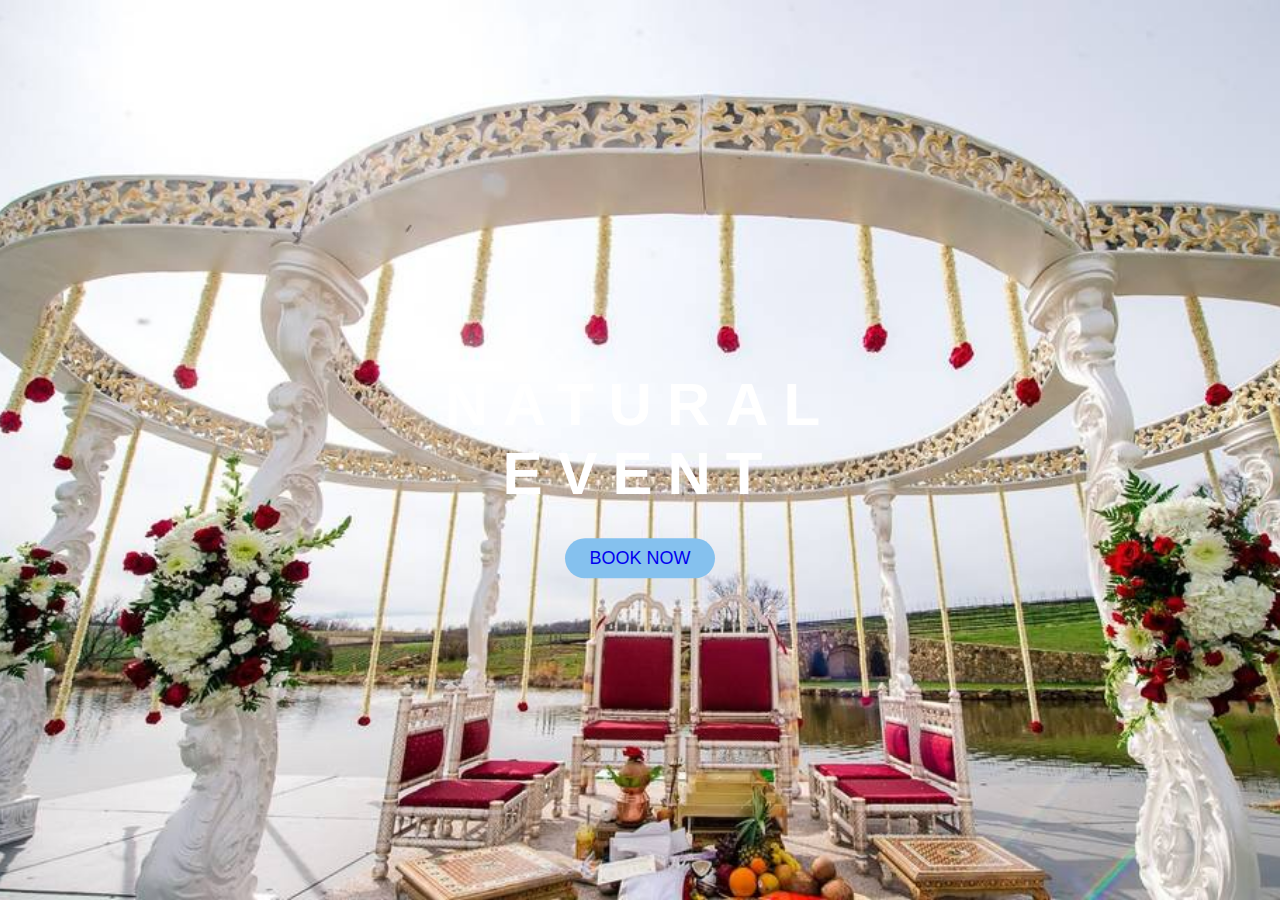
<file: index.html>
<!DOCTYPE html>
<html lang="en">
<head>
    <meta charset="UTF-8">
    <meta name="viewport" content="width=device-width, initial-scale=1.0">
    <title>Document</title>
    <link rel="stylesheet" href="style.css">
</head>
<body>
    <div class="section_top">
        <div class="content">
            <h1>Natural Event</h1>
            <a href="Google sheet.html">Book Now</a>
        </div>
    </div>
</body>
</html>
</file>
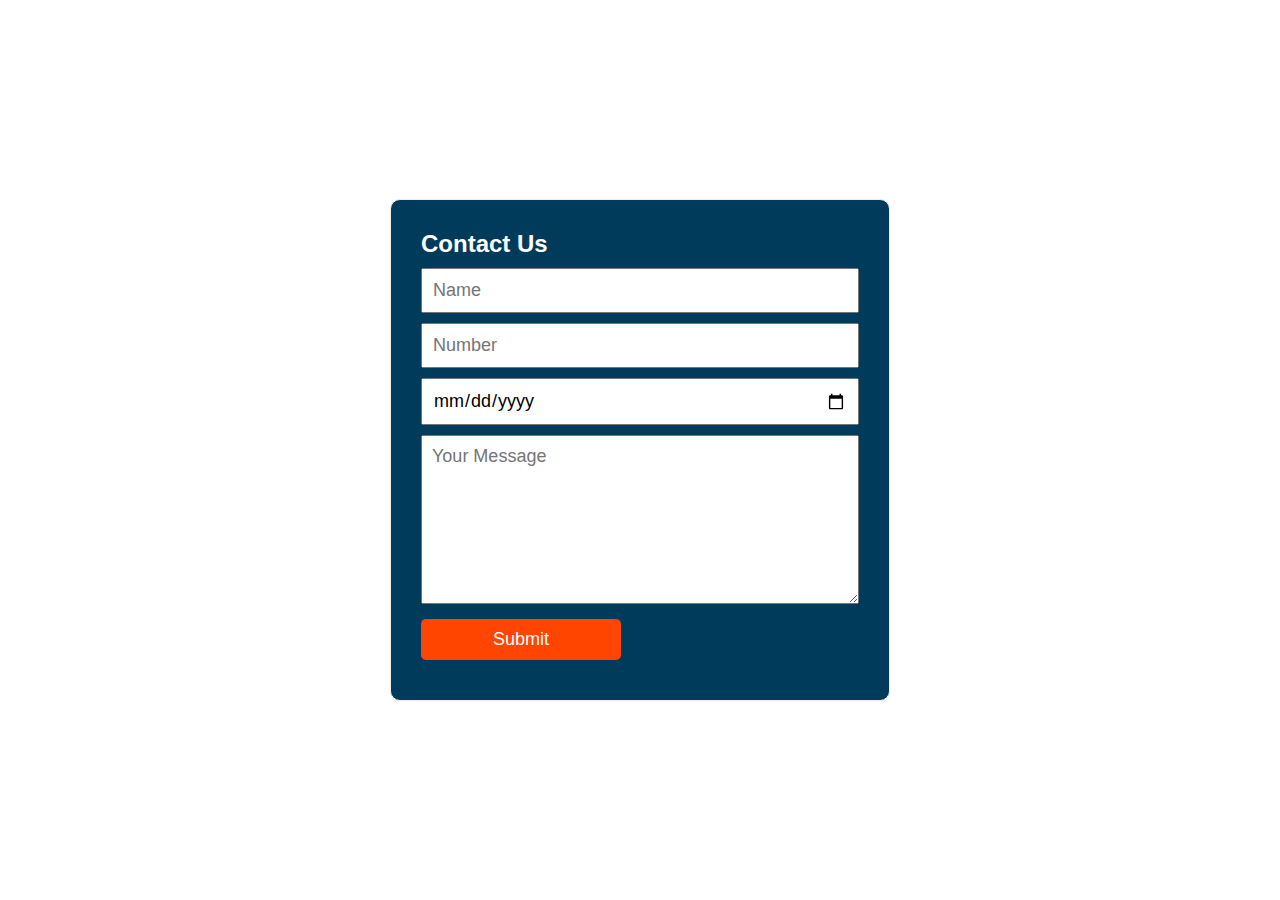
<file: Google sheet.html>
<!DOCTYPE html>
<html >
<head>
    <link rel="stylesheet" href="Google sheet.css">
</head>
<body>
    <div class="container">
        <form method="post" action="" name="contact-form">
            <h4>Contact Us</h4>
            <input type="text" name="your-name" placeholder="Name">
            <input type="text" name="your-number" placeholder="Number">
            <input type="date" name="date" placeholder="Date">
            <textarea name="message" rows="7" placeholder="Your Message"></textarea>
            <input type="submit" value="Submit" id="submit">
        </form>
    </div>

    <script src="Google sheet.js"></script>
</body>
</html>
</file>
<file: style.css>
body,html{
    margin: 0;
    padding: 0;
    width: 100%;
    height: 100%;
    font-family: sans-serif;
}
.section_top{
    width: 100%;
    height: 100%;
    overflow: hidden;
    position: relative;
    background-image: url(image1.jpg);
    background-position: center;
    background-repeat: no-repeat;
    background-size: cover;
    text-align: center;
    justify-content: center;
    animation: change 10s infinite ease-in-out;
}

.content{
    position: absolute;
    top: 50%;
    left: 50%;
    transform: translate(-50%, -50%);
    text-transform: uppercase;
}

.content h1{
    color: #fff;
    font-size: 60px;
    letter-spacing: 15px;

}

.content a{
    background: #85c1ee;
    padding: 10px 24px;
    text-decoration: none;
    font-size: 18px;
    border-radius: 20px;
}

.content a:hover{
    background: #034e88;
    color: #fff;
}

@keyframes change{

    0%
    {
        background-image: url(image.jpg);
    }
    20%
    {
        background-image: url(image2.jpg);
    }
    40%
    {
        background-image: url(image3.jpg);
    }
    60%
    {
        background-image: url(image4.jpg);
    }
    80%
    {
        background-image: url(image5.jpg);
    }
    100%
    {
        background-image: url(image6.jpg);
    }
}
</file>
<file: Google sheet.css>
*{
    box-sizing: border-box;
    padding: 0;
    margin: 0;
    font-family: 'poppins', sans-serif;
    font-size: 18px;

}

body{
    height: 100vh;
    display: flex;
    align-items: center;
    justify-content: center;
}

.container {
    
    width: 500px;
    padding: 30px;
    border: 1px solid #eeeeee;
    border-radius: 10px;
    background-color: #003b5b;

}
h4{
    margin-bottom: 10px;
    font-size: 24px;
    color: white;

}
input{

    width: 100%;
    padding: 10px;
    margin-bottom: 10px;

}
textarea{
    width: 100%;
    padding: 10px;

}
#submit{
    border: none;
    background-color: orangered;
    color: white;
    width: 200px;
    margin-top: 10px;
    border-radius: 5px;

}
#submit:hover{
    background-color: #333333;
}
</file>
